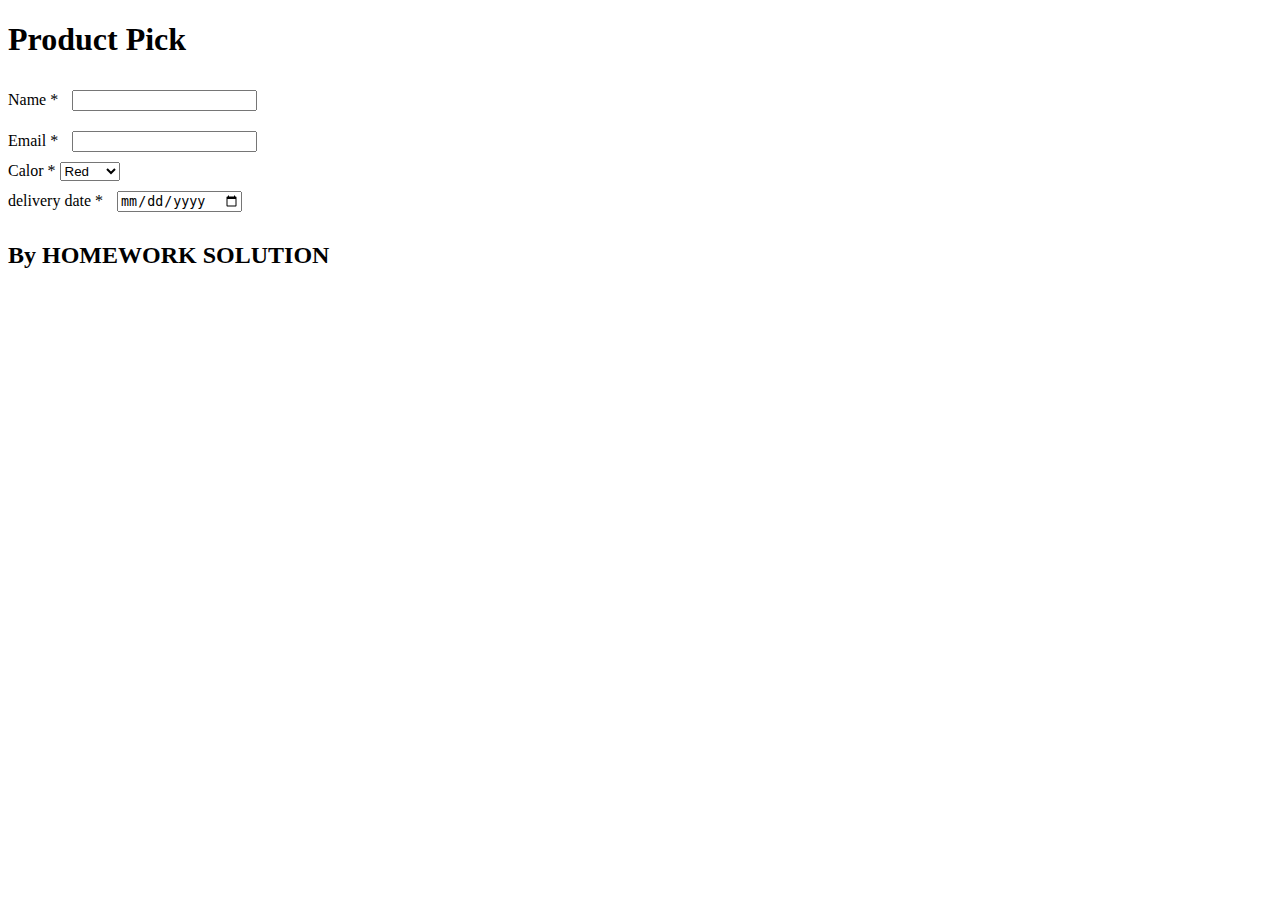
<file: Two-Truths-One-Lie/Form-Controls/index.html>
<!DOCTYPE html>
<html lang="en">
<head>
  <meta charset="utf-8">
  <meta http-equiv="X-UA-Compatible" content="IE=edge">
  <title>My form exercise</title>
  <meta name="description" content="">
  <meta name="viewport" content="width=device-width, initial-scale=1">
  <link rel="stylesheet" href="styles.css">
</head>
<body>
  <header>
    <h1>Product Pick</h1>
  </header>
  <main>
  <form>
    <label for="">  Name *</label>
    <input type="string" required minlength="2" > <br>
    <label for="">Email *</label>
    <input type="email" required> <br>
    <label for="">Calor *</label>
    <select type="select" required>
    <option value="red"> Red</option>
    <option value="green"> Green</option>
    <option value="white"> White</option>
    </select>
    <br>
    <label for="">delivery date *</label>
    <input type="date" required> <br>

    <!-- write your html here-->
    <!-- try writing out the requirements first-->
  </form>

  </main>
  <footer>
    <!-- change to your name-->
    <h2>By HOMEWORK SOLUTION</h2>
  </footer>
</body>

</html>
</file>
<file: Two-Truths-One-Lie/Form-Controls/styles.css>
form{
    display: inline-block;
    
}
input{
    margin: 10px;
}
input:focus{
    width: 250px;
    background-color: aqua;
}
</file>
